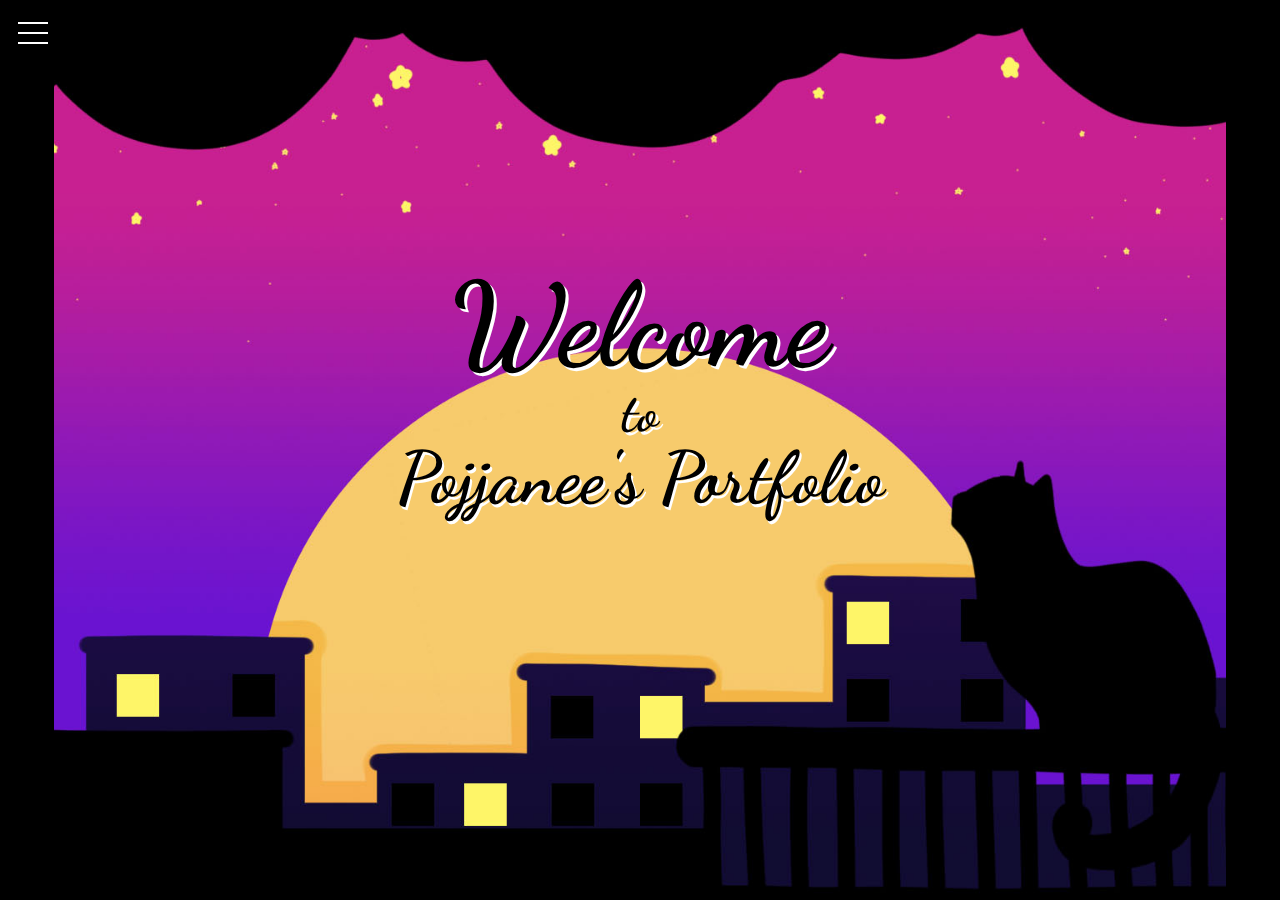
<file: index.html>
<html>
    <head>
        <title>Pojjanee's Portfolio</title>
        <link rel="stylesheet" href="asset/styles.css">
        <link rel="stylesheet" href="https://cdnjs.cloudflare.com/ajax/libs/font-awesome/4.7.0/css/font-awesome.min.css">
        <link rel="stylesheet" href="https://sachinchoolur.github.io/lightslider/dist/css/lightslider.css">
        <meta name="viewport" content="width=device-width, initial-scale=1.0">
        <script src="https://ajax.googleapis.com/ajax/libs/jquery/1.11.0/jquery.min.js"></script>
        <script src="https://sachinchoolur.github.io/lightslider/dist/js/lightslider.js"></script>
        
    </head>

    <body>
        <div class="navigation-block">
            <input type="checkbox" class="checkboxhide" style="z-index: 3;" />
            <div class="hamberger-menu">
                    <div class="bar upper-bar"></div>
                    <div class="bar middle-bar"></div>
                    <div class="bar lower-bar"></div>
            </div>
            <div class="menu-list">
                <ul>
                     <li><a href="#about">About</a></li>
                     <li><a href="#work">Work</a></li>
                     <li><a href="#contact">Contact</a></li>
                </ul>
            </div>
            <div class="menu-background"></div>
        </div>
        <main>
            <section class="home">
                <div class="text">
                    <h1 class="welcome">Welcome</h1>
                    <h3 class="to">to</h3>
                    <h2 class="header">Pojjanee's Portfolio</h2>
                </div>
            </section>
            <section class="about" id="about">
                <div class="text">
                    <h3>This is Pojjanee.</h3>
                <p>Pojjanee Padungsilp is a programmer and designer currently staying in New York City. she is holding an associate's degree in Multimedia Programming and design and a bachelor's degree in Computer Science, she expert in Photoshop, Programming, and UI/UX design.</p>
                <p>The study is challenging for her. she was appreciated that she was forced into the coding contest by a Professor at University. Then, she decided to work an internship with the challenged company to seek the new necessary knowledge. She fell in love with website design, she decided to study in college again.</p>
                <p>For the rest of her time, she is studying to make 3D models and show them with her friends. she usually makes one for her friends and plays video games together.</p>
                <p>Pojjanee Padungsilp believes "work hard play hard" is the best of life way. Life should be balanced, a person who is not ready can't deal with the trouble.</p>
                    <br>
            <form method="get" action="asset/Pojjanee_Resume.pdf" target="_blank" style="display: inline-block;">
                <button>Download for Resume</button>
            </form>
                </div>
            </section>
            <section class="work" id="work">
                <div class="porfolioslide">
    <ul id="lightSlider">
      <li data-thumb="asset/img/Mag.png">
      <div class="popup-inner" style="background: url('asset/img/MagF.png'); background-size: cover; ">
                        <div class="popuptext">
                            <h1>The Girl's Magazine</h1>
                            <p>&emsp;&emsp;This is the magazine pages presenting sensitive content. I used InDesign to organize the page and use photoshop to edit the pictures. The color and pictures show the emotion of shame. This content reminded me of the feeling when my friends were talking about sensitive things that I had never seen in my country before. I was shy and kept quiet when they were talking. Somethings are better to say and learn than deny.</p>
                            <a href="asset/img/MagF.png" target="_blank">The picture here</a>
                        </div>
                    </div>
    </li>
      <li data-thumb="asset/img/XclusiveLogo.png">
      <div class="popup-inner" style="background: url('asset/img/XclusiveLogoD.png'); background-size: cover; background-position: center;">
                       
                        <div class="popuptext">
                            <h1>Xclusive</h1>
                            <p>&emsp;&emsp;"The new sportswear that does the ultimate power play; on the go and in the gym." Xclusive is a media campaign to launch a new product for a manufacturer of athletic gear. The Xclusive logo is created by Adobe Illustrator. It presents how is cool and multi-functions. I create a layout that can choose the logo color to put any cloth. The color presents the active, powerful, and fashional.</p>
                            <a href="asset/img/XclusiveLogoD.png" target="_blank">The picture here</a>
                        </div>
                    </div>
    </li>
    <li data-thumb="asset/img/web2.png">
      <div class="popup-inner" style="background: url('asset/img/web2D.png'); background-size: cover; ">
                        <div class="popuptext">
                            <h1>Mirror Prism</h1>
                            <p>&emsp;&emsp;A simply game website that is using the p5 library to create the website. When I was young, I played the mirror prism with many pieces of color paper inside. The shape was changed when I moved it. In this project, I create many colorful shapes. When you move the cursor, the color will change, and when you click the different one, the shape will change.</p>
                            <a href="https://padungsilp-p.github.io/mirrorprism/empty-example/index.html" target="_blank">go to website</a>
                        </div>
                    </div>
    </li>
    <li data-thumb="asset/img/web4.png">
      <div class="popup-inner" style="background: url('asset/img/web4D.png'); background-size: cover;">
                        
                        <div class="popuptext">
                            <h1>Maria's House</h1>
                            <p>&emsp;&emsp;A dollhouse game website that is using the p5 library to create the website. I would like to create a colorful doll and a dollhouse for myself and share everyone plays them. Maria can do many things in her house; Users can click items in the house and see what she does. There is a bedroom, dressing room, bathroom, kitchen, and garden in her house. This game will give experience to find what Maria can do and how she reacts.</p>
                            <a href="https://padungsilp-p.github.io/Doll/index.html" target="_blank">go to website</a>
                        </div>
                    </div>
    </li>
    <li data-thumb="asset/img/PatayaRestaurant.png">
      <div class="popup-inner" style="background: url('asset/img/PatayaRestaurantD.png'); background-size: cover; ">
                       
                        <div class="popuptext">
                            <h1>Pattaya Restaurant Website</h1>
                            <p>&emsp;&emsp;This is a website for the Pattaya Restaurant. I used Adobe XD to design this website. I grew up with Thai food and Thai food is my favorite food too. I miss Pattaya because there are many places to hang out with my friends. This website is simple and clean. It looks more modern. The logo is created by Photoshop. I like the color that shows how Pattaya is a fun and beautiful place.</p>
                            <a href="https://xd.adobe.com/view/9ab2ed0b-aefa-40d9-950e-99a16de3b977-cfe1/" target="_blank">The design's here</a>
                        </div>
                    </div>
    </li>
    <li data-thumb="asset/img/BMCC.png">
       <div class="popup-inner" style="background: url('asset/img/BMCCD.png'); background-size: cover; ">
                       
                        <div class="popuptext">
                            <h1>CUNYFirst Mobile Application</h1>
                            <p>&emsp;&emsp;This is a mobile application for BMCC students. I used Adobe XD to design this application. First of all, the CUNYFirst website is not convenient for the mobile device. This mobile application is helpful for the mobile user.</p>
                            <a href="https://xd.adobe.com/view/93d1f2fb-d9a3-45d9-8845-2d4c7a853d22-c682/" target="_blank">The design's here</a>
                        </div>
                    </div>
    </li>
    
  </ul>
</div>
                <script>
        $('#lightSlider').lightSlider({
            gallery: true,
        item: 1,
        loop:true,
        slideMargin: 0,
        thumbItem: 6
        });
    </script>
                <div class="popup" id="MirrorPrism">
                    <div class="popup-inner">
                        <div class="popupphoto">
                            <img src="asset/img/web2D.png" alt="">
                        </div>
                        <div class="popuptext">
                            <h1>Mirror Prism</h1>
                            <p>&emsp;&emsp;A simply game website that is using the p5 library to create the website. When I was young, I played the mirror prism with many pieces of color paper inside. The shape was changed when I moved it. In this project, I create many colorful shapes. When you move the cursor, the color will change, and when you click the different one, the shape will change.</p>
                            <a href="https://padungsilp-p.github.io/mirrorprism/empty-example/index.html" target="_blank">go to website</a>
                        </div>
                        <a class="closepopup" href="#">X</a>
                    </div>
                </div>
                <div class="popup" id="MariaHouse">
                    <div class="popup-inner">
                        <div class="popupphoto">
                            <img src="asset/img/web4D.png" alt="">
                        </div>
                        <div class="popuptext">
                            <h1>Maria's House</h1>
                            <p>&emsp;&emsp;A dollhouse game website that is using the p5 library to create the website. I would like to create a colorful doll and a dollhouse for myself and share everyone plays them. Maria can do many things in her house; Users can click items in the house and see what she does. There is a bedroom, dressing room, bathroom, kitchen, and garden in her house. This game will give experience to find what Maria can do and how she reacts.</p>
                            <a href="https://padungsilp-p.github.io/Doll/index.html" target="_blank">go to website</a>
                        </div>
                        <a class="closepopup" href="#">X</a>
                    </div>
                </div>
                <div class="popup" id="Xclusive">
                    <div class="popup-inner">
                        <div class="popupphoto">
                            <img src="asset/img/XclusiveLogoD.png" alt="">
                        </div>
                        <div class="popuptext">
                            <h1>Xclusive</h1>
                            <p>&emsp;&emsp;"The new sportswear that does the ultimate power play; on the go and in the gym." Xclusive is a media campaign to launch a new product for a manufacturer of athletic gear. The Xclusive logo is created by Adobe Illustrator. It presents how is cool and multi-functions. I create a layout that can choose the logo color to put any cloth. A black pants presents the example color logo. The color presents the active, powerful, and fashional.</p>
                            <a href="asset/img/XclusiveLogoD.png" target="_blank">The picture here</a>
                        </div>
                        <a class="closepopup" href="#">X</a>
                    </div>
                </div>
                <div class="popup" id="PattyaRestaurant">
                    <div class="popup-inner">
                        <div class="popupphoto">
                            <img src="asset/img/PatayaRestaurantD.png" alt="">
                        </div>
                        <div class="popuptext">
                            <h1>Pattaya Restaurant Website</h1>
                            <p>&emsp;&emsp;This is a website for the Pattaya Restaurant. I used Adobe XD to design this website. I grew up with Thai food and Thai food is my favorite food too. I miss Pattaya because there are many places to hang out with my friends. This website is simple and clean. It looks more modern. The logo is created by Photoshop. I like the color that shows how Pattaya is a fun and beautiful place.</p>
                            <a href="https://xd.adobe.com/view/9ab2ed0b-aefa-40d9-950e-99a16de3b977-cfe1/" target="_blank">The design's here</a>
                        </div>
                        <a class="closepopup" href="#">X</a>
                    </div>
                </div>
                <div class="popup" id="BMCC">
                    <div class="popup-inner">
                        <div class="popupphoto">
                            <img src="asset/img/BMCCD.png" alt="">
                        </div>
                        <div class="popuptext">
                            <h1>CUNYFirst Mobile Application</h1>
                            <p>&emsp;&emsp;This is a mobile application for BMCC students. I used Adobe XD to design this application. First of all, the CUNYFirst website is not convenient for the mobile device. This mobile application is helpful for the mobile user.</p>
                            <a href="https://xd.adobe.com/view/93d1f2fb-d9a3-45d9-8845-2d4c7a853d22-c682/" target="_blank">The design's here</a>
                        </div>
                        <a class="closepopup" href="#">X</a>
                    </div>
                </div>
                <div class="popup" id="GirlMagazine">
                    <div class="popup-inner">
                        <div class="popupphoto">
                            <img src="asset/img/MagD.png" alt="">
                        </div>
                        <div class="popuptext">
                            <h1>The Girl's Magazine</h1>
                            <p>&emsp;&emsp;This is the magazine pages presenting sensitive content. I used InDesign to organize the page and use photoshop to edit the pictures. The color and pictures show the emotion of shame. This content reminded me of the feeling when my friends were talking about sensitive things that I had never seen in my country before. I was shy and kept quiet when they were talking. Somethings are better to say and learn than deny.</p>
                            <a href="asset/img/MagF.png" target="_blank">The picture here</a>
                        </div>
                        <a class="closepopup" href="#">X</a>
                    </div>
                </div>
            </section>
            <section class="footer" id="contact">
                <div class="contact">
                    <h1>Contact</h1>
                    <a href="tel:+16462171635">
                        <i class="fa fa-phone" title="+16462171635"></i>
                    </a>&emsp;&emsp;
                    <a href="mailto:Pat.padungsilp@gmail.com">
                        <i class="fa fa-envelope-o" title="Pat.padungsilp@gmail.com"></i>
                    </a>&emsp;&emsp;    
                    <a href="https://www.facebook.com/Pat.Padungsilp" target="_blank" rel="noopener noreferrer">
                        <i class="fa fa-facebook-square" title="Facebook: Pojjanee Padungsilp"></i>
                    </a>
                    &emsp;&emsp;    
                    <a href="https://www.linkedin.com/in/pojjanee-padungsilp-9755ba1b7/" target="_blank" rel="noopener noreferrer">
                        <i class="fa fa-linkedin-square" title="Linkedin: Pojjanee Padungsilp"></i>
                    </a>
                </div>
            </section>
        </main>
    </body>
    
</html>
</file>
<file: asset/styles.css>
@import url('https://fonts.googleapis.com/css2?family=Dancing+Script:wght@700&display=swap');
@import url('https://fonts.googleapis.com/css2?family=Roboto&display=swap');
html, body {
    margin: 0;
  font-family: 'Dancing Script', cursive;
    background: black;
}

main {
  scroll-snap-type: y mandatory;
  height: 100vh;
  overflow: auto;
}

section {
    margin: 6vh;
    height: 100%;
  scroll-snap-align: start;
  display: flex;
  align-items: center;
  justify-content: center;
}

h1 {
  font-size: 13vh;
  line-height: .1;
}
h2 {
  font-size: 8vh;
  line-height: .1;
}
h3{
  font-size: 6vh;
  line-height: .1;
}
li {
    font-size: 4vh;
}
form > button {
            padding: 10px;
            border-radius: 12px;
            background-color: darkorange;
            transition-duration: 0.4s;
        }

        form > button:hover {
            background-color: blueviolet;
            color: white;
        }
.home {
    background-image:url(img/home.jpg);
    background-size: cover;
    background-position: center;
    background-repeat: no-repeat;
}
.about {
    background-image: url(img/about.jpg);
    background-size: cover;
    background-position: center;
    background-repeat: no-repeat;
}
.work {
    background-image: url(img/work.jpg);
    background-size: cover;
    background-position: center;
    background-repeat: no-repeat;
}
.text{
    text-align: center;
    margin-bottom: 13vh;
    text-shadow: .3vh .3vh white;
}
.welcome {
    animation: textone 3s linear;
}
.to {
    animation: texttwo 3s linear;
}
.header{
    animation: textthree 3s linear;
}
.contact {
    color: white;
    text-align: center;
    margin-bottom: 13vh;
}
.contact a {
    text-decoration: none;
    color: white;
    font-size:10vh;
}
.worktext{
    text-align: center;
    margin-bottom: 15vh;
    text-shadow: .3vh .3vh white;
}
.item > a > img {
    width: 10vh;
}
.item > img {
    width: 10vh;
}
@keyframes textone {
  0% {
    opacity: 0;
  }
  25% {
    opacity: 1;
  }
    100% {
    opacity: 1;
  }
}
@keyframes texttwo {
    0% {
    opacity: 0;
  }
  25% {
    opacity: 0;
  }
  50% {
    opacity: 1;
  }
    100% {
    opacity: 1;
  }
}
@keyframes textthree {
    0% {
    opacity: 0;
  }
  50% {
    opacity: 0;
  }
  75% {
    opacity: 1;
  }
    100% {
    opacity: 1;
  }
}

.navigation-block{
  
}

.hamberger-menu {
  width: 30px;
  height: 30px;
  position: relative;
  display: flex;
  align-items: center;
    cursor: pointer;
}

.checkboxhide {
    width: 30px;
    height: 30px;
    position: absolute;
    top: 0;
    margin: 2vh;
    opacity: 0;
    -webkit-appearance: none;
}
.bar {
  width: 100%;
  height: 2px;
  background-color: #ffffff;
  position: absolute;
  transition: all 0.3s ease-out;
}

.bar.upper-bar {
  transform: translatey(-10px);
}

.bar.lower-bar {
  transform: translatey(10px);
}

.hamberger-menu,
.menu-list {
    margin: 2vh;
  position:absolute;
  z-index: 2;
}

.menu-list {
  display: none;
}

.menu-list > ul {
  list-style: none;
  margin-top: 20px;
}

.menu-list > ul > li a {
  color: #fff;
  text-decoration: none;
  padding: 10px 15px;
  display: block;
  border-bottom: solid 1px rgba(0,0,0,0.2);
  transition: 0.3s;
}

.menu-list > ul > li a:hover {
    color: yellow;
  animation: linkAnimation 0.2s ease-out;
}

.menu-background {
  width: 600px;
  height: 600px;
  position: fixed;
  top: 0px;
  left: 0px;
  z-index: 1;
  background-color: blueviolet;
  transform: translate(-100%, -100%);
  border-radius: 100%;
}

/*.navigation-block:hover .bar.upper-bar,
.navigation-block:hover .bar.lower-bar {
  transform: translatey(0px);
}

.navigation-block:hover .bar.upper-bar {
  transform: rotate(45deg);
}

.navigation-block:hover .bar.lower-bar {
  transform: rotate(-45deg);
}

.navigation-block:hover .bar.middle-bar {
  transform: translatex(-1000px);
}

.navigation-block:hover .menu-list {
  display: block;
}

.navigation-block:hover .menu-background {
  animation: bubblePresent 0.3s ease-out;
  transform: translate(-50%, -30%);
}*/

.navigation-block input:checked ~ div.bar.upper-bar,
.navigation-block input:checked ~ .bar.lower-bar {
  transform: translatey(0px);
}

.navigation-block input:checked ~ .bar.upper-bar {
  transform: rotate(45deg);
}

.navigation-block input:checked ~ .bar.lower-bar {
  transform: rotate(-45deg);
}

.navigation-block input:checked ~ .bar.middle-bar {
  transform: translatex(-1000px);
}

.navigation-block input:checked ~ .menu-list{
  display: block;
}
.navigation-block input:checked ~ .menu-background {
  animation: bubblePresent 0.3s ease-out;
  transform: translate(-50%, -30%);
}


@keyframes linkAnimation {
  0% {
    /*transform: translateX(50px);*/
    transform: scale(1.1);
  }
  80% {
    /*transform: translateX(-10px);*/
    transform: scale(0.9);
  }
  100% {
    /*transform: translateX(0px);*/
    transform: scale(1);
  }
}

@keyframes bubblePresent {
  0% {
    transform: translate(-100%, -100%);
  }
  80% {
    transform: translate(-45%, -25%);
  }
  100% {
    transform: translate(-50%, -30%);
  }
}

.slider {
  position: relative;
  width: 72vh;
  padding-left: 50px;
  padding-right: 50px;
}

.slide__container {
  display: flex;
  width: 72vh;
  overflow: hidden;
}

.slide {
  display: flex;
  align-items: center;
  flex-shrink: 0;
  width: 72vh;
  transition: all .4s linear;
}

.slide > .item {
  width: 10vh;
  height: 10vh;
  margin-left: 10px;
  margin-right: 10px;
  
  /* nn */
  background-color: pink;
  display: flex;
  align-items: center;
  justify-content: center;
}

button.prev, button.next {
  position: absolute;
  top: 54%;
    background: yellow;
    border: 0;
    border-radius: 30px;
    font-size: 3vh;
    padding: 1vh;
}
button.prev {
  left: 0;
}
button.next {
  right: 0;
}

button.prev:focus + button + .slide__container .slide {
  transform: translateX(0);
}
button.next:focus + .slide__container .slide {
  transform: translateX(-100%);
}

.about > div > h3{
    color: white;
    text-shadow: .3vh .3vh orange;
}
.about > div > p{
    width: 50vw;
    font-family: 'Roboto', sans-serif;
    font-size: 1.8vh;
    color: white;
    line-height: 1.5;
    text-shadow: .1vh .1vh orange;
}

  /* Pop up */
.popup {
  display: flex;
  align-items: center;
  justify-content: center;
  position: fixed;
  width: 100vw;
  height: 100vh;
  bottom: 0;
  right: 0;
  background-color: rgba(0, 0, 0, 0.8);
  z-index: 2;
  visibility: hidden;
  opacity: 0;
  overflow: hiden;
  transition: .64s ease-in-out;
}
.popup-inner {
  position: relative;
padding: 8% 10%;
  width: 80%;
 
}
.popupphoto {
  flex: 1;
    height: 50vh;
}
.popupphoto img {
  width: 100%;
}
.popuptext {
  flex: 1.5;
    background: white;
    padding: 4vh;
}
.popuptext h1 {
  font-size: 3vh;
  font-weight: 600;
  margin-bottom: 2rem;
  color: #0A0A0A;
}
.popuptext p {
    font-family: 'Roboto', sans-serif;
  font-size: 1.8vh;
  color: #686868;
  line-height: 1.5;
}

.popuptext a {
    font-family: 'Roboto', sans-serif;
	text-decoration: none;
    font-size: 1.5vh;
	color:darkviolet;
}
.popup:target {
  visibility: visible;
  opacity: 1;
}
.popup:target .popup-inner {
  bottom: 0;
  right: 0;
  transform: rotate(0);
}
.closepopup {
  position: absolute;
  right: -1rem;
  top: -1rem;
  width: 3rem;
  height: 3rem;
  font-size: .875rem;
  font-weight: 300;
  border-radius: 100%;
  background-color: #47BDFF;
  z-index: 4;
  color: #fff;
  line-height: 3rem;
  text-align: center;
  cursor: pointer;
  text-decoration: none;
}

.porfolioslide {
    width:90vh;
    margin-bottom: 20vh;
    /*margin-left: 1px;*/
}
.porfolioslide ul {
    list-style: none outside none;
    padding-left: 0;
    margin-bottom:0;
}
.porfolioslide li {
    display: block;
    float: left;
    margin-right: 6px;
    cursor:pointer;
}
.porfolioslide img {
    display: block;
    height: auto;
    max-width: 100%;
    width: 100% !important;
}
.lSAction > a {
    filter: invert(1);
}
@media screen and (max-width: 767px){
    .work{
        background-position: 30%;
    }
    h1,h2,h3{
        line-height: 100%;
    }
    h1{
        font-size: 20vw;
    }
    h2{
        font-size: 12vw;
    }
    h3{
        font-size: 15vw;
    }
    .contact a{
        font-size: 9.5vw;
    }
    .popup-inner {
  position: relative;
 padding: 0%;
  width: 100%;
 
}
    .porfolioslide {
        width:42vh;
    }
    
    .popuptext {
   
        padding: 4vw;
    }
    .lSSlideWrapper {
        background: white;
    }
    .lSAction > a {
        opacity: 0 !important;
    }
    section {
        margin: 1vh;
    }
    .about > div > p{
        width: 100%;
    }
    .about > div{
        margin-bottom: 0vh;
    }
}
</file>
